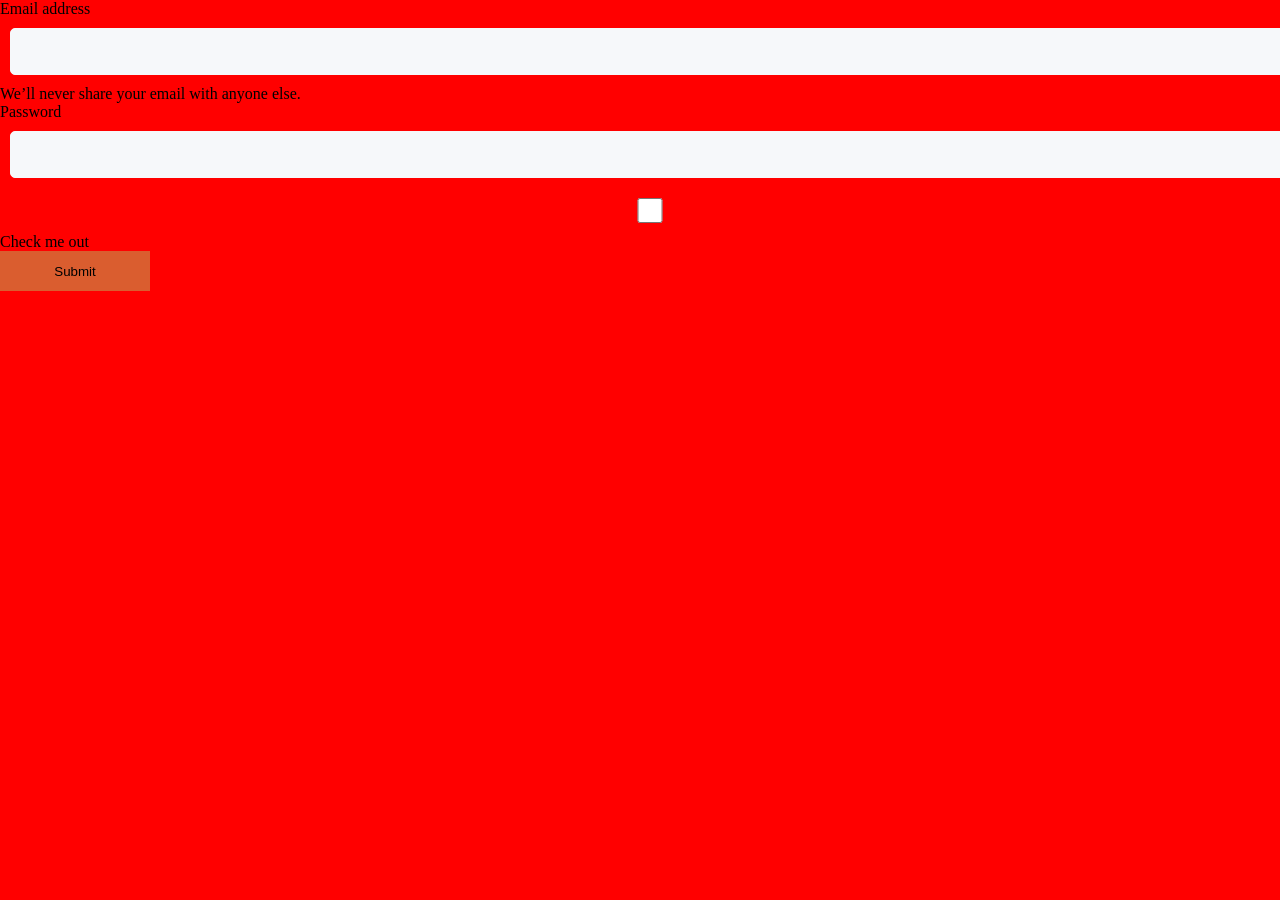
<file: more.html>
<!DOCTYPE html>
<html lang="en">
<head>
    <meta charset="UTF-8">
    <meta name="viewport" content="width=device-width, initial-scale=1.0">
    <title>Document</title>
    <link rel="stylesheet" href="./chi.css">
</head>
<body class="body2">
    <form class="hh">
  <div class="mb-3">
    <label for="exampleInputEmail1" class="form-label">Email address</label>
    <input type="email" class="form-control" id="exampleInputEmail1" aria-describedby="emailHelp">
    <div id="emailHelp" class="form-text">We’ll never share your email with anyone else.</div>
  </div>
  <div class="mb-3">
    <label for="exampleInputPassword1" class="form-label">Password</label>
    <input type="password" class="form-control" id="exampleInputPassword1">
  </div>
  <div class="mb-3 form-field">
    <input type="checkbox" id="exampleCheck1" class="check">
    <label for="exampleCheck1">Check me out</label>
  </div>
  <button type="submit" class="btn-solid theme-primary">Submit</button>
</form>
</body>
</html>
</file>
<file: chi.css>
body {
    padding: 0;
    margin: 0;
}
.fat{
  animation: show 3s ease forwards;
    animation-delay: 2s;  
}
.image {
    background-image: url(./image/images.jpg);
    height: 100vh;
    background-repeat: no-repeat;
    background-size: cover;
}

.color {
    background-color: rgba(0, 0, 0, 0.45);
    height: 100vh;
}

.navbar .two{
    color: white;
}

.box{
    padding: 10px;
    background-color: #da5d2f;
}

.navbar {
    display: flex;
    padding: 50px;
    display: flex;
    justify-content: center;
    align-items: center;
    animation: show 3s ease forwards;
    animation-delay: 2s;
}

@keyframes show{
    from{
        opacity: 0;
        transform: translateY(30px);
    }
    to{
        opacity: 1;
        transform: translateY(0px);
    }
}

.navbarimg {
    width: 50%;
}

.navbarimg img {
    width: 35%;
}
.navbar .two{
    text-decoration: none;
}

.two {
    padding: 10px;
    margin: 10px;
    font-size: 20px;
    font-family: 'Segoe UI', Tahoma, Geneva, Verdana, sans-serif;
}

.cat {
    display: grid;
    grid-template-columns: 200px 700px auto;
}

h1 {
    color: white;
    font-size: 50px;
    font-family: Arial, Helvetica, sans-serif;
    animation: show 3s ease forwards;
    animation-delay: 2s;
    
}


.box2 {
    padding: 26px;
}



.hero-body .box2 {
    background-color: #da5d2f;
    border: 3px solid #da5d2f
}

.hero-body .box2:hover {
    background-color: #e36132;
    border: #ec7f57;
    color: white;
}

.hero-body .ss {
    background-color: #da5d2f00;
    border: 3px solid white
}

.hero-body .ss:hover {
    background-color: white;
    color: black;
}

.ss {
    padding: 26px;

}

.hero-body p {
    color: white;
}



a{
    text-decoration:none ;
    color: white;
    
}
.hi{

    background-image: url(./image/dotpattern.webp);
    height: 15vh;
    background-repeat: no-repeat;
    background-size: cover;
}
.eye{
    color: black;
     text-align: center;
     font-family: fantasy;
}
.nose{
    color: #da5d2f;
   
font-family: monospace;
}
.ear{
    color: burlywood;
    font-family: monospace;
}
.knee{
    text-align: center;
    color: black;
    font-family: 'Franklin Gothic Medium', 'Arial Narrow', Arial, sans-serif;
}
.ttt{
    color: black;
}
.ooo{
    color: black;
}





.big{
    width: 200px;
}
  

.good{
    width: 200px;
}
.wise{
    width: 200px;
}
.fat{
    display: grid;
    grid-template-columns: 100px auto auto auto;
    text-align: center;
}
.heat{
    color: black;
    text-decoration: 4px solid underline red;  
    
}
.vex .cold{
    text-decoration: 4px solid underline red;
}

.oko{
  text-decoration: 4px solid underline red; 
  color: black;
}



.cold{
    color: black;
    
    
}
.two-color{
    background:linear-gradient(to right, #da5d2f 70%,black 30% );
    height: 80vh;
    display: grid;
    grid-template-columns: 100px 630px auto 100px;
    padding: 40px;
    
}
.two-color6{
    display: none;
}

.two-img{
    background-image: url(./image/Dots-square-grey.webp);
    height: 300px;
    width: 300px;
    background-size: cover;
    margin-left: 30px;
}
.img-container{
    position: relative;
   
}
.two-img .okay{
    width: 120%;
    margin-top: 50px;
    margin-left: -120px;
    display: block;
    animation: show 3s ease forwards;
    animation-delay: 2s;
}
.arrow{
    position: absolute;
    width: 130px;
    top: 10px;
    left: -200px;
    animation: show 3s ease forwards;
    animation-delay: 2s;
}
.goal p{
    color: white;
    font-size: 20px;
    line-height: 30px;
    margin-top: 90px;
animation: show 3s ease forwards;
    animation-delay: 2s;
}
.goal b{
    color: white;
    font-size: 30px;
    margin-top: 30px;

}
.goal .hop{
    color: black;
}
.goal img{
    width: 100%;
    margin-left: -100px;
    margin-top: 60px;
}

.hey{
    background-image: url(./image/changeooo.webp);
    background-repeat: no-repeat;
    background-size: cover;
    height: 80vh;
    animation: show 3s ease forwards;
    animation-delay: 2s;
}
.wayo{
    background-color: rgba(0, 0, 0, 0.279);
    height: 80vh;
}
.wayo{
    display: grid;
    grid-template-columns: 200px 350px auto;
}
.hair1{
    color: white;
}


.sqs{
    color: rgba(222, 184, 135, 0.963);
}

.card-box {
  width: 500px;                  
  background-color: whitesmoke;    
  border: 2px solid white;     
  border-radius: 8px;            
  padding: 15px;                 
  height: 110vh;
  box-sizing: border-box;        
  font-family: Arial, sans-serif;
  animation: show 3s ease forwards;
    animation-delay: 2s;
}

.box-image {
  width: 400px;                   
  height: auto;                  
  margin-left: 35px; 
  margin-top: 35px; 
  animation: show 3s ease forwards;
    animation-delay: 3s;             
}


.box-text {
  font-size: 20px;               
  color: black;                
  line-height: 1.9;              
  margin-top: 30px;              
  margin-bottom: 0; 
  text-align: center;
  font-family: 'Courier New', Courier, monospace; 
  animation: show 3s ease forwards;
    animation-delay: 3s;            
}
.error{
    width: 95px;
    margin-top: 70px;
    margin-left:-100px;
}
.mute{
    color: black;
    font-family: monospace;
    font-size: 40px;
    margin-top: 70px;
    margin-left:0px;
    font-style: italic;
}


.game{
    display: grid;
    grid-template-columns:auto auto auto auto auto;
    background-color: rgb(255, 221, 0);
}


.card-box{
    margin-top: 50px;
    margin-right: 125px;
    
}
.apc{
    font-size: 20px;
    font-family: Cambria, Cochin, Georgia, Times, 'Times New Roman', serif;
    color:black;
    font-size: 25px;
    line-height: 35px;
    margin-top: 40px;
    animation: show 3s ease forwards;
    animation-delay: 2s;            
}
 .book{
    width: 100%;
    animation: show 3s ease forwards;
    animation-delay: 2s;
    margin-top: 10px;
    
    
    
}
input
    


.flour{
    display: flex;
   
    background-color: beige;
}
.flour .vop{
    width: auto;
    
}
.hoot{
    color: black;
    font-size: 40px;
    line-height: 40px;
    margin-top: 70px;
    margin-left: 70px;
}
.hout{
font-size: 20px;
line-height: 20px;
margin-top: 20px;
margin-left: 70px;

}
.ada{
    padding: 20px;
    width: 431px;
    background-color: #da5d2f;
    line-height: 20px;
    margin-top: 20px;
    font-size: 20px;
    margin-left: 70px;
}
.two-color2{
    background:linear-gradient(to left, #da5d2f 70%,black 30% );
    height: 80vh;
    display: grid;
    grid-template-columns: 100px 630px auto 100px;
    
    width: 100%;
    background-size: auto;
}

.two-img2{
    background-image: url(./image/BAck\ woman.webp);
    height: 200px;
    width: 200px;
    background-size: cover;
    margin-left: 30px;
    margin-top: 250px;
    animation: show 3s ease forwards;
    animation-delay: 2s;
}
.img-container2{
    position: relative;
    }
.two-img2 .okay2{
    width: 220%;
    margin-top: -200px;
    margin-left: 50px;
    display: block;
    animation: show 3s ease forwards;
    animation-delay: 2s;
    animation: show 3s ease forwards;
    animation-delay: 2s;
}
.arrow2{
    margin-left: -700px;
    width: 130px;
}


.arrow2{
    position: absolute;
    width: 120px;
    top: 10px;
   left: 450px;
   animation: show 3s ease forwards;
    animation-delay: 2s;
  
}
.goal2 p{
    color: white;
    font-size: 20px;
    line-height: 25px;
    margin-top: 80px;

}
.goal2 b{
    color: white;
    font-size: 30px;
    margin-top: 15px;
line-height: 25px;
}
.goal2 .hop{
    color: black;
}
.goal2 img{
    width: 100%;
    margin-left: -100px;
    margin-top: 60px;
    animation: show 3s ease forwards;
    animation-delay: 2s;
}

.soup{
    text-align: center;
}
.kuru{
    padding: 20px;
    background-color: #ec7f57;
    width: 200px;
    cursor: pointer;
}
.form h1{
    font-weight: 800;
    font-family: Cambria, Cochin, Georgia, Times, 'Times New Roman', serif;
    color: rgb(37 37 37);
    margin-top: 200px;
    font-size: 25px;
    animation: show 3s ease forwards;
    animation-delay: 2s;
}
.hop{
font-size: 20px;
font-family: Arial, Helvetica, sans-serif;
color: #da5d2f ;
font-weight: 600px;
}
.form p{
    font-size: 20px;
    font-family: 'Gill Sans', 'Gill Sans MT', Calibri, 'Trebuchet MS', sans-serif;
    animation: show 3s ease forwards;
    animation-delay: 2s;
}
.form h3{
    text-align: center;
    font-size: 25px;
    animation: show 3s ease forwards;
    animation-delay: 2s;

}
.form b{
    font-family: cursive;
    animation: show 3s ease forwards;
    animation-delay: 2s;
}

input{
    width:100% ;
    margin: 10px;
    padding: 10px;
    background-color: #f6f8fa;
    border: 1px solid #f6f8fa;
    border-radius: 5px;
    height: 25px;
    animation: show 3s ease forwards;
    animation-delay: 2s;

}
input[type=submit]{
    width: 100%;
    margin: 10px;
    padding: 10px;
    background-color: #da5d2f;
    border: 1px solid #f6f8fa;
    border-radius: 5px;
    height: 45px;
    color: white;
    animation: show 3s ease forwards;
    animation-delay: 2s;
}
select{
  width: 100%;
    margin: 10px;
    padding: 10px;
    background-color: #f6f8fa;
    border: 1px solid #f6f8fa;
    border-radius: 5px;
    height: 45px;
    animation: show 3s ease forwards;
    animation-delay: 2s;
}  
.man{
    display: grid;
    grid-template-columns: 100px auto auto;

}
.man2{
    margin-top: 120px;
}


.two-color3{
    background-color: red;
    height: 90vh;
    display: grid;
    grid-template-columns: 100px 630px auto 100px;
    padding: 40px;
}
    
.two-img3{
    background-image: url(./image/Dots-square-grey.webp);
    height: 300px;
    width: 300px;
    background-size: cover;
    margin-left: 30px;
    margin-top: 250px;
    animation: show 3s ease forwards;
    animation-delay: 2s;
}

.img-container3{
    position: relative;
}
.two-img3 .okay3{
width: 450px;
margin-top: -500px;
margin-left: -115px;
height: 450px;
background-size: cover;
margin-bottom: -200px;
animation: show 3s ease forwards;
    animation-delay: 2s;
}

.img-container3 .arrow3{
    position: absolute;
    width: 100px;
    top: 100%;
    left: -330px;
}
.goal3 p{
    color: black;
    
    font-family: Cambria, Cochin, Georgia, Times, 'Times New Roman', serif;
   
}
.goal3 b{
    color: black;
    font-size: 30px;
    margin-top: 30px;
    font-weight: 100;
    line-height: 30px;
    margin-left: -50px;
}
.box10{
    display: flex;
    justify-content: start;
    align-items: start;

}
.box9{
    width: 350px;
    height: 100px;
    background-color: #27282986;
    margin-top: 40px;
    margin-left: -350px;
    padding-left: 30px;
    padding-top: 40px;
    animation: show 3s ease forwards;
    animation-delay: 2s;

}
.box9 b{
    font-family: cursive ;
    font-size: 25px;
color: #e4e7ae;
}
.box9 b{
    color: white;
    font-size: 19px;
}
button{
    background-color: #da5d2f;
    height: 40px;
    width: 150px;
    border:  1px black;
}
.metu{
    background-image: url(./image/Booklet-Cover.webp);
}
  
.mortal{
    width: 100%;
    height: 20vh;
}
.box100{
    background-color: rgba(0, 0, 0, 0.304);
    height: 90vh;
    text-align: center;
   

}
.box100 input{
    width: 300px;
    padding: 15px;
    margin-bottom: 10px;
   
}
.box100 select{
   width: 334px;
    padding: 15px;
    margin-bottom: 10px; 
}
.box100 button{
   width: 334px;
    padding: 12px; 
    background-color: #da25df;
}
.box200 h2{
  padding-top: 70px;  
    padding-bottom: -50px;
    color: white;
}
.box200 b{
color: orangered;
font-family: cursive;

}
.box50{
    background-color: rgba(0, 0, 0, 0.87);
    height: 580px;
}
.box50 img{
   width: 100px;
    padding-top: 40px;
    margin-left: 45PX;
}
.box50 h3{
    color: white;
    padding: 30px;
    font-family: 'Courier New', Courier, monospace;
}
.box49{color: white;
    font-family: Verdana, Geneva, Tahoma, sans-serif;
    margin-top: 45px
}

.box50{
    display: grid;
    grid-template-columns: auto auto auto auto auto auto ;
    text-align: center;
   

}
p{
    color: white;
    margin-left: 20px;
}
a{
    color: white;
    
}
.joy h4{
    color: white;
    text-align: center;
   margin-top:-170px
   
}
.joy b{
    color: orangered;
}


@media(max-width : 968px){
.navbar{
    display: none;
}

.cat {
    display: grid;
    grid-template-columns:  auto;
    padding: 10px;
}

h1 {
    color: white;
    font-size: 50px;
    font-family: Arial, Helvetica, sans-serif;
}

.box2 {
    padding: 26px;
}



.hero-body .box2 {
    background-color: #da5d2f;
    border: 3px solid #da5d2f;
    width: 100%;
    margin-bottom: 10px;
    
}

.hero-body .box2:hover {
    background-color: #e36132;
    border: #ec7f57;
    color: white;
}

.hero-body .ss {
    background-color: #da5d2f00;
    border: 3px solid white
}

.hero-body .ss:hover {
    background-color: white;
    color: black;
}

.ss {
    padding: 26px;
    width: 100%;

}

.hero-body p {
    color: white;
}
.cat2{
    display: grid;
    grid-template-columns: auto;
}





.eye{
    color: black;
     text-align: center;
     font-family: fantasy;
}
.nose{
    color: #da5d2f;
   
font-family: monospace;
}
.ear{
    color: burlywood;
    font-family: monospace;
}
.knee{
    text-align: center;
    color: black;
    font-family: 'Franklin Gothic Medium', 'Arial Narrow', Arial, sans-serif;
}
.ttt{
    color: black;
}
.ooo{
    color: black;
}





.big{
    width: 200px;
}
  

.good{
    width: 200px;
}
.wise{
    width: 200px;
}
.fat{
    display: grid;
    grid-template-columns:  auto;
    text-align: center;
}
.heat{
    color: black;
    text-decoration: 4px solid underline red;  
    
}
.vex .cold{
    text-decoration: 4px solid underline red;
}

.oko{
  text-decoration: 4px solid underline red; 
  color: black;
}




.two-color{
    background:linear-gradient(to right, #da5d2f 70%,black 30% );
    height: 120vh;
    display: grid;
    grid-template-columns:auto ;
    padding: 40px;
    
}


.two-img{
    background-image: url(./image/Dots-square-grey.webp);
    height: 300px;
    width: 300px;
    background-size: cover;
    margin-left: 30px;
}
.img-container{
    position: relative;
   
}
.two-img .okay{
    width: 100%;
    padding-left: 70px;
    
    margin-left: -120px;
    display: block;
}
.arrow{
    position: absolute;
    width: 130px;
    top: 10px;
    left: -200px;
}
.goal p{
    color: white;
    font-size: 15px;
    line-height: 20px;
    margin-top: 5;

}
.goal b{
    color: white;
    font-size: 30px;
    margin-top: 30px;

}
.goal .hop{
    color: black;
}
.goal img{
    width: 100%;
    margin-left: -100px;
    margin-top: -910px;
}
.box700{
    margin-top: 10px;
}
.wayo{
    display: grid;
    grid-template-columns:  auto;
}
.game{
    display: grid;
    grid-template-columns: auto;
    background-color: aqua;
}
.box-image {
  width: 300px;                   
  height: auto;                  
  
  margin-top: 35px;         
}
.card-box{
    margin-top: 50px;
    margin-right: 15px;
    width: 400px;
    padding-left: 50px;
    height: 96vh;
}
.apc{
    font-size: 10px;
    font-family: Cambria, Cochin, Georgia, Times, 'Times New Roman', serif;
    color:black;
    font-size: 20px;
    line-height: 25px;
    margin-top: 20px;
}.kuru{
    padding: 20px;
    background-color: #ec7f57;
    width: 200px;
    cursor: pointer;
    margin-left: 70px;
}
.mute{
    color: black;
    font-family: monospace;
    font-size: 30px;
    margin-top: -50px;
    margin-left:0px;
    font-style: italic;
}

.man{
    display: grid;
    grid-template-columns: 100px auto auto;

}
.man2 .book{
    margin-top: -20px;
    width: 350%;
    margin-left: -370px;
}
.form h1{
    font-weight: 800;
    font-family: Cambria, Cochin, Georgia, Times, 'Times New Roman', serif;
    color: rgb(37 37 37);
    margin-top: 500px;
    font-size: 25px;
}
.input{
    width:100% ;
    margin-top: -300px;
    background-color: #f6f8fa;
    border: 1px solid #f6f8fa;
    border-radius: 5px;
    height: 25px;

}
.form p{
    font-size: 0px;
    font-family: 'Gill Sans', 'Gill Sans MT', Calibri, 'Trebuchet MS', sans-serif;
}
.two-color2{
    background:linear-gradient(to left, #da5d2f 70%,black 20% );
    height: 130vh;
    display: grid;
    grid-template-columns: auto;
    
    width: 100%;
    background-size: auto;
}
.goal2 p{
    color:black;
    font-size: 15px;
    line-height: 15px;
    margin-top: 50px;

}
.two-img2 .okay2{
    width: 150%;
    margin-top: -80px;
    margin-left: 50px;
    display: block;
}
.two-color3{
    background-color: aqua;
    height: 90vh;
    display: grid;
    grid-template-columns:  auto ;
    padding: 40px;
}
.box50{
    display: grid;
    grid-template-columns:  auto ;
    text-align: center;

}
.fox1{
    width: 100px;
    height: 100px;
    background-color: #e36132;
    animation: movebox 2s infinite;
}
.wewe h1{
    padding: 20px;
}

    

@keyframes movebox{
    from{
        transform: translateX(0);
    }
    to{
        transform: translateX(300px);
    }
}
.fox2{
    width: 100px;
    height: 100px;
    background-color: aqua;
    animation: rotatebox 3s infinite linear;

}
@keyframes rotatebox{
    from{
        transform: rotate(0deg);
    }
    to{
        transform:  rotate(360deg);
    }
}
.box3{
    width: 150px;
    height: 150px;
    background-color: bisque;
    animation: changebox 5s infinite;
}
@keyframes changebox{
0%{
    background-color: #e36132;
    transform: translateX(0) rotate(0deg);
    border-radius: 0%;
}
10%{
   background-color:goldenrod;
    transform: translateX(100px) rotate(0deg);
    border-radius: 0%;   
}
25%{
    background-color:blue;
    transform: translateX(200px) rotate(0deg);
    border-radius: 25%;   
}
50%{
    background-color:blue;
    transform: translateX(300px) rotate(90deg);
    border-radius: 50%;   
}
75%{
 background-color:white;
    transform: translateX(200px) rotate(180deg);
    border-radius: 10%;      
}

    
}
}
.body2{
    background-color: red;
}
</file>
